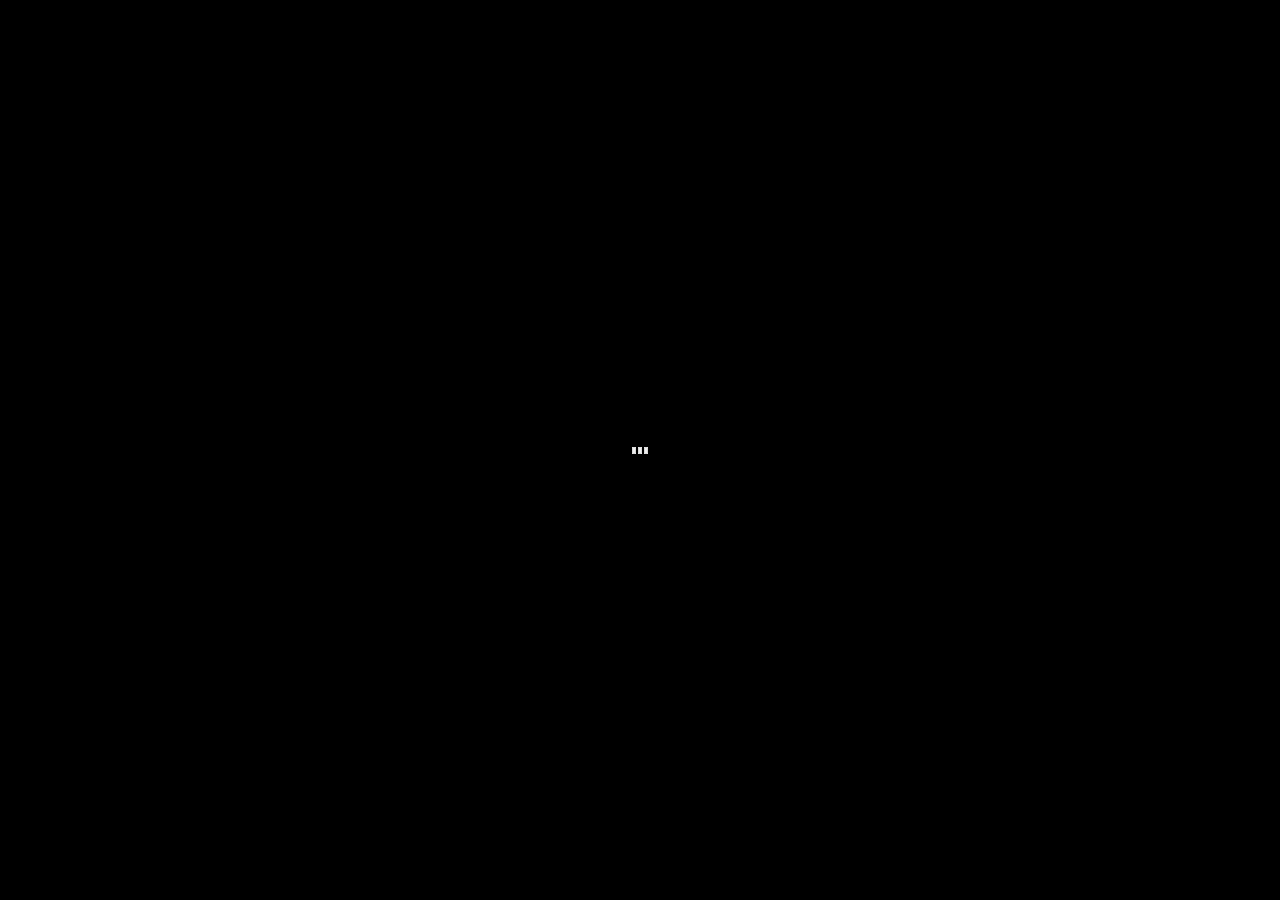
<file: parallaxDarktheme/index.html>
<!DOCTYPE html>
<!--[if lt IE 7]>      <html class="no-js lt-ie9 lt-ie8 lt-ie7"> <![endif]-->
<!--[if IE 7]>         <html class="no-js lt-ie9 lt-ie8"> <![endif]-->
<!--[if IE 8]>         <html class="no-js lt-ie9"> <![endif]-->
<!--[if gt IE 8]><!--> <html class="no-js"> <!--<![endif]-->
    <head>
        <meta charset="utf-8">
        <meta http-equiv="X-UA-Compatible" content="IE=edge,chrome=1">
        <title>PeduL</title>
        <meta name="description" content="">
        <meta name="viewport" content="width=device-width, initial-scale=1.0, maximum-scale=1.0" />

        <!-- Place favicon.ico and apple-touch-icon.png in the root directory -->

        <link rel="stylesheet" href="css/normalize.css">
        <link rel="stylesheet" href="css/main.css">
        <script src="js/vendor/modernizr-2.7.1.min.js"></script>
        <style type="text/css">
			.back-link a {
				color: #4ca340;
				text-decoration: none; 
				border-bottom: 1px #4ca340 solid;
			}
			.back-link a:hover,
			.back-link a:focus {
				color: #408536; 
				text-decoration: none;
				border-bottom: 1px #408536 solid;
			}
			h1 {
				height: 100%;
				/* The html and body elements cannot have any padding or margin. */
				margin: 0;
				font-size: 14px;
				font-family: 'Open Sans', sans-serif;
				color: #1c1d1e;
				font-size: 32px;
				margin-bottom: 3px;
			}
			h2 {
				color: #1c1d1e;
				font-family: 'Open Sans', sans-serif;
				font-weight: normal;
			}
			.entry-header .inner {
				text-align: left;
				margin: 0 auto 20px auto;
				width: 800px;
			}
			.entry-header { padding-top: 20px; background-color: #fff; width:100%; position: fixed; top: 0; left: 0; z-index: 999999}
		</style>
    </head>
    <body class="loading">
        <!--[if lt IE 7]>
            <p class="chromeframe">You are using an <strong>outdated</strong> browser. Please <a href="http://browsehappy.com/">upgrade your browser</a> or <a href="http://www.google.com/chromeframe/?redirect=true">activate Google Chrome Frame</a> to improve your experience.</p>
        <![endif]-->
       	
       	
       	
       	<main>
       	 
	        <section id="slide-1" class="homeSlide">
	        	<div class="bcg" data-center="background-position: 50% 0px;" data-top-bottom="background-position: 50% -100px;" data-anchor-target="#slide-1">
		        	<div class="hsContainer">
			    		<div class="hsContent" data-center="opacity: 1" data-106-top="opacity: 0" data-anchor-target="#slide-1 h2">
				    		<h2>Fade out elements before<br />they leave viewport</h2>
				    		<p>This slide moves background image at a slower speed then the page scroll. Text is fading out to opacity 0 at 106 pixels from the top.</p>
			    		</div>
		        	</div>
	        	</div>
		    </section>
		    
		    <section id="slide-2">
		    	<div class="bcg" data-0="background-color:rgb(1,27,59);" data-top="background-color:(0,0,0);"  data-anchor-target="#slide-2">
			    	<div class="hsContainer">
			    		<div class="hsContent">
				    		<h2 data-center="opacity: 1" data--200-bottom="opacity: 0" data-206-top="opacity: 1" data-106-top="opacity: 0" data-anchor-target="#slide-2 h2"><iframe title="Student Loan Debt Clock" width="310" height="150" 
marginwidth="0" marginheight="0" hspace="0" vspace="0" 
frameborder="0" scrolling="no" align="center" 
src="http://www.finaid.org/loans/studentloandebtclock.html"></iframe>
</h2>
				    		<p data-center="opacity: 1" data--200-bottom="opacity: 0" data-206-top="opacity: 1" data-106-top="opacity: 0" data-anchor-target="#slide-2 h2">Here we are changing the background color from blue to black. Text is fading in at 206 pixels from the bottom and fading out 106 pixels from the top.</p>
			    		</div>
		        	</div>
		    	</div>
		    </section>
<section id="slide-3" class="homeSlide">
	<div class="bcg" data-center="background-position: 0px 50%;" data-bottom-top="background-position: 0px 40%;" data-top-bottom="background-position: -40px 50%;" data-anchor-target="#slide-3">
    	<div class="hsContainer">
    		<div class="hsContent">
    			<div class="plaxEl" data-106-top="opacity: 0" data--30p-top="opacity: 1;" data--60p-top="opacity: 0;" data-bottom="opacity: 1; position: fixed; top: 206px; width: 100%; left: 0;"  data-anchor-target="#slide-3">
		    		<h2>Fixed element fading in and out</h2>
		    		<p><span class="bgBlack">Text is fixed 206 pixels from the top, while the background is moving 40 pixels to the left.</span></p>
		    		<p><span class="bgBlack">Or did you think that the scooter is driving off?</span></p>
	    		</div>
    		</div>
    	</div>
    	
    </div>
</section>
		    
		<section id="slide-4" class="homeSlide homeSlideTall">
			<div class="bcg" data-center="background-position: 50% 0px;" data-bottom-top="background-position: 50% 100px;" data-top-bottom="background-position: 50% -100px;" data-anchor-target="#slide-4">
				<div class="curtainContainer">
		
					<div class="curtain" data-bottom-top="opacity: 0" data-106-top="height: 1%; opacity: 0; top: -10%;" data-center="height: 100%; opacity: 0.5; top: 0%;" data-anchor-target="#slide-4">
					</div>
					<div class="copy" data-bottom-top="opacity: 0" data--100-bottom="opacity: 0" data--280-bottom="opacity: 1;" data-280-top="opacity: 1;" data-106-top="opacity: 0;" data-anchor-target="#slide-4 .copy">
						<h2>Curtain effect while you scroll</h2>
					</div>
					
				</div>
			</div>
		</section>
		    
		    <section id="slide-5" class="homeSlide homeSlideTall2">
		    	<div class="bcg">
			    	&nbsp;
		    	</div>
		    	<div class="bcg bcg2" data-bottom-top="opacity: 0;" data--33p-top="opacity: 0;" data--66p-top="opacity: 1;" data-anchor-target="#slide-5">
			    	<div class="hsContainer">
				    	<div class="hsContent" data-bottom-top="opacity: 0;" data-center="opacity: 1" data-anchor-target="#slide-5">
				    		<h2>Fixed element fading in and out</h2>
				    		<p>Showcase your beautiful images before blurring the scene and fading in your headline.</p>
			    		</div>
			    	</div>
		    	</div>
		    	<div class="bcg bcg3" data-300-bottom="opacity: 0;" data-100-bottom="opacity: 1;" data-anchor-target="#slide-5">
			    	<div class="hsContainer">
				    	<div class="hsContent" data-100-bottom="opacity: 0;" data-bottom="opacity: 1;" data-anchor-target="#slide-5">
				    		<h2>The End</h2>
				    		<p>Not enough parallax goodness? Let me know in the comments or hit me up at <a href="https://www.twitter.com/ihatetomatoes" target="_blank">@ihatetomatoes</a>.</p>
			    		</div>
			    	</div>
		    	</div>
		    </section>
		    
		</main>

        <script src="//ajax.googleapis.com/ajax/libs/jquery/1.9.1/jquery.min.js"></script>
        <script>window.jQuery || document.write('<script src="js/vendor/jquery-1.9.1.min.js"><\/script>')</script>
        <script src="js/imagesloaded.js"></script>
        <script src="js/skrollr.js"></script>
        <script src="js/_main.js"></script>

    </body>
</html>
</file>
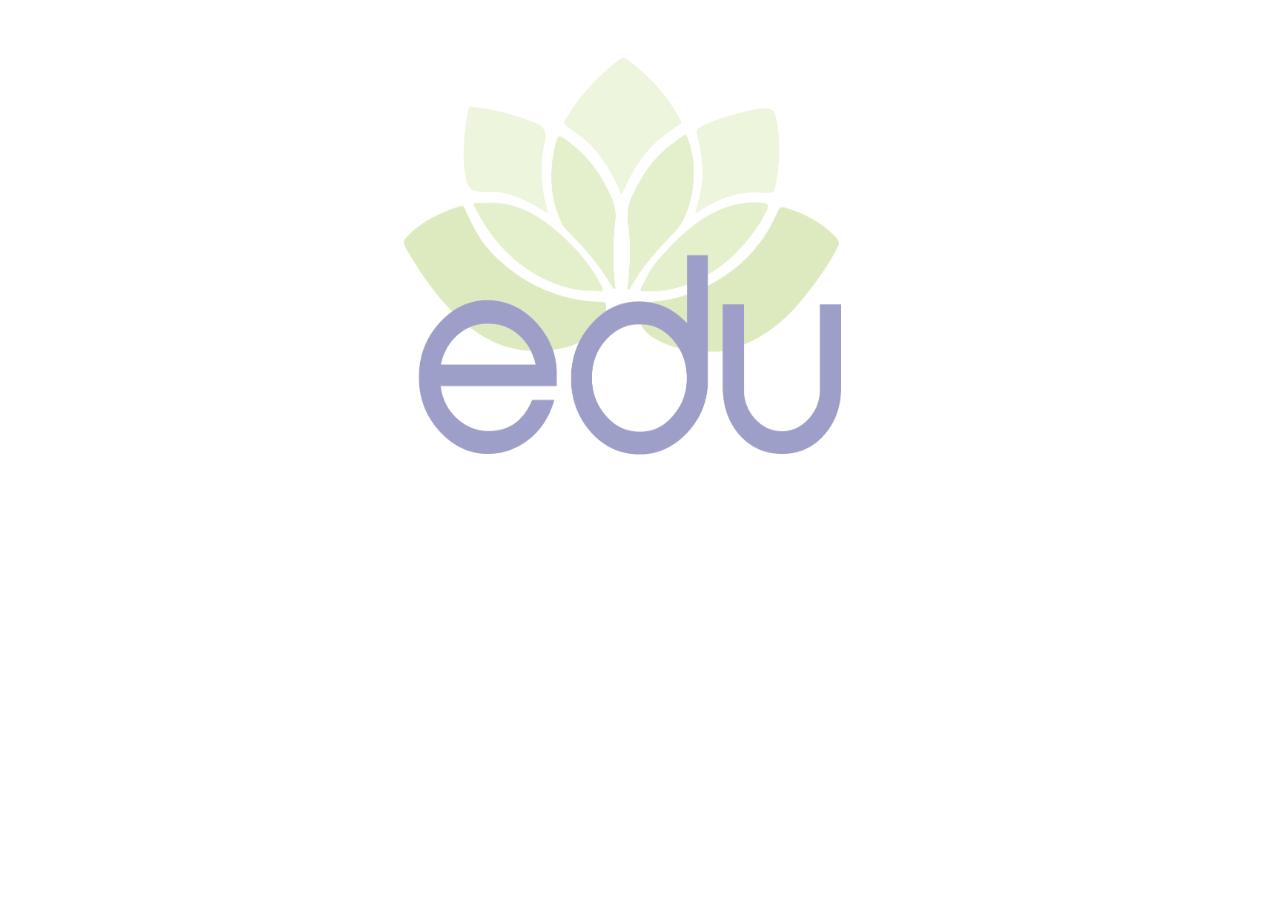
<file: animate.html>
<!DOCTYPE html>
<html>
<head>
  <link rel="stylesheet" href="css/main.css">
  <title>Pedul</title>
</head>
<body>
  <div id="container">
    <div id="edu"><img class="edupng" src="img/logos/EDU.png"></div>
    <div id="pandl"><img class="pandl" src="img/logos/PandL.png"></div>
  </div>
  <script type="text/javascript" src="js/jquery-3.1.0.js"></script>
  <script type="text/javascript" src="js/animate_logo.js"></script>
</body>
</html>
</file>
<file: parallaxDarktheme/css/main.css>
/*
 * HTML5 Boilerplate
 *
 * What follows is the result of much research on cross-browser styling.
 * Credit left inline and big thanks to Nicolas Gallagher, Jonathan Neal,
 * Kroc Camen, and the H5BP dev community and team.
 */

/* ==========================================================================
   Base styles: opinionated defaults
   ========================================================================== */

html,
button,
input,
select,
textarea {
    color: #222;
}

body {
    font-size: 1em;
    line-height: 1.4;
}

/*
 * Remove text-shadow in selection highlight: h5bp.com/i
 * These selection rule sets have to be separate.
 * Customize the background color to match your design.
 */

::-moz-selection {
    background: #b3d4fc;
    text-shadow: none;
}

::selection {
    background: #b3d4fc;
    text-shadow: none;
}

/*
 * A better looking default horizontal rule
 */

hr {
    display: block;
    height: 1px;
    border: 0;
    border-top: 1px solid #ccc;
    margin: 1em 0;
    padding: 0;
}

/*
 * Remove the gap between images and the bottom of their containers: h5bp.com/i/440
 */

img {
    vertical-align: middle;
}

/*
 * Remove default fieldset styles.
 */

fieldset {
    border: 0;
    margin: 0;
    padding: 0;
}

/*
 * Allow only vertical resizing of textareas.
 */

textarea {
    resize: vertical;
}

/* ==========================================================================
   Chrome Frame prompt
   ========================================================================== */

.chromeframe {
    margin: 0.2em 0;
    background: #ccc;
    color: #000;
    padding: 0.2em 0;
}

/* ==========================================================================
   Parallax Scroll
   ========================================================================== */
body, html {
	height: 100%;
	min-height: 100%;
	background-color: #000000;
}
body {
	
}
.no-js {
	padding-top: 106px;
}
h2 {
	margin-top: 0;
}
.loading {
	background: url('../img/ico_loading.gif') no-repeat center center;
}
section {
	min-width: 960px;
	opacity: 0;
}
.loaded section,
.no-js section {
	opacity: 1;
	-webkit-transition: opacity 300ms ease-out;
	-moz-transition: opacity 300ms ease-out;
	transition: opacity 300ms ease-out;
}
main {
	overflow-x: hidden;
}

.bcg {
	background-position: center center;
	background-repeat: no-repeat;
	background-attachment: fixed;
	background-size: cover;
	height: 100%;
	width: 100%;
}

/* Slide 1 */
#slide-1 .bcg {background-image:url('../img/bcg_slide-1.jpg')}

/* Slide 2 */
#slide-2 .bcg {background: none; background-color: #010101; height: 310px; text-align: center}

/* Slide 3 */
#slide-3 .bcg {background-image:url('../img/bcg_slide-3.jpg')}


/* Slide 4 */
.curtainContainer {width: 100%; height: 100%; position: relative;}
.curtainContainer .curtain {width: 300%; height: 1px; background-color: #000000; position: absolute; top: 25%; left: 0; opacity: 0}
.curtainContainer .copy {position: absolute; bottom: 30%; left: 0; width: 100%; text-align: center;}

#slide-4 .bcg {background-image:url('../img/bcg_slide-4.jpg')}

/* Slide 5 */
#slide-5 {position: relative;}
#slide-5 .bcg {background-image:url('../img/bcg_slide-5.jpg')}
#slide-5 .bcg2 {background-image:url('../img/bcg_slide-5b.jpg'); position: fixed; bottom: 0; left: 0; opacity: 0; z-index: 1}
#slide-5 .bcg3 {background: none; background-color: #010101; z-index: 2;  position: fixed; bottom: 0; left: 0; opacity: 0; z-index: 2}

.hsContainer {
	display: table;
	table-layout: fixed;
	width: 100%;
	height: 100%;
	overflow: hidden;
	position: relative;
}

.hsContent {
	max-width: 450px;
	margin: -150px auto 0 auto;
	display: table-cell;
	vertical-align: middle;
	color: #ebebeb;
	padding: 0 8%;
	text-align: center
}
	.hsContent h2,
	.copy h2 {
		color: #ffffff;
		font-size: 45px;
		line-height: 48px;
		margin-bottom: 12px;
	}
	.hsContent p {
		width: 400px;
		margin: 0 auto;
		color: #b2b2b2;
	}
	.hsContent a {
		color: #b2b2b2;
		text-decoration: underline;
	}
	.bgBlack {
		background-color: rgba(0,0,0,0.75);
		padding: 3px 10px;
	}







/* ==========================================================================
   Helper classes
   ========================================================================== */

/*
 * Image replacement
 */

.ir {
    background-color: transparent;
    border: 0;
    overflow: hidden;
    /* IE 6/7 fallback */
    *text-indent: -9999px;
}

.ir:before {
    content: "";
    display: block;
    width: 0;
    height: 150%;
}

/*
 * Hide from both screenreaders and browsers: h5bp.com/u
 */

.hidden {
    display: none !important;
    visibility: hidden;
}

/*
 * Hide only visually, but have it available for screenreaders: h5bp.com/v
 */

.visuallyhidden {
    border: 0;
    clip: rect(0 0 0 0);
    height: 1px;
    margin: -1px;
    overflow: hidden;
    padding: 0;
    position: absolute;
    width: 1px;
}

/*
 * Extends the .visuallyhidden class to allow the element to be focusable
 * when navigated to via the keyboard: h5bp.com/p
 */

.visuallyhidden.focusable:active,
.visuallyhidden.focusable:focus {
    clip: auto;
    height: auto;
    margin: 0;
    overflow: visible;
    position: static;
    width: auto;
}

/*
 * Hide visually and from screenreaders, but maintain layout
 */

.invisible {
    visibility: hidden;
}

/*
 * Clearfix: contain floats
 *
 * For modern browsers
 * 1. The space content is one way to avoid an Opera bug when the
 *    `contenteditable` attribute is included anywhere else in the document.
 *    Otherwise it causes space to appear at the top and bottom of elements
 *    that receive the `clearfix` class.
 * 2. The use of `table` rather than `block` is only necessary if using
 *    `:before` to contain the top-margins of child elements.
 */

.clearfix:before,
.clearfix:after {
    content: " "; /* 1 */
    display: table; /* 2 */
}

.clearfix:after {
    clear: both;
}

/*
 * For IE 6/7 only
 * Include this rule to trigger hasLayout and contain floats.
 */

.clearfix {
    *zoom: 1;
}

/* ==========================================================================
   EXAMPLE Media Queries for Responsive Design.
   These examples override the primary ('mobile first') styles.
   Modify as content requires.
   ========================================================================== */

@media only screen and (min-width: 35em) {
    /* Style adjustments for viewports that meet the condition */
}

@media print,
       (-o-min-device-pixel-ratio: 5/4),
       (-webkit-min-device-pixel-ratio: 1.25),
       (min-resolution: 120dpi) {
    /* Style adjustments for high resolution devices */
}

/* ==========================================================================
   Print styles.
   Inlined to avoid required HTTP connection: h5bp.com/r
   ========================================================================== */

@media print {
    * {
        background: transparent !important;
        color: #000 !important; /* Black prints faster: h5bp.com/s */
        box-shadow: none !important;
        text-shadow: none !important;
    }

    a,
    a:visited {
        text-decoration: underline;
    }

    a[href]:after {
        content: " (" attr(href) ")";
    }

    abbr[title]:after {
        content: " (" attr(title) ")";
    }

    /*
     * Don't show links for images, or javascript/internal links
     */

    .ir a:after,
    a[href^="javascript:"]:after,
    a[href^="#"]:after {
        content: "";
    }

    pre,
    blockquote {
        border: 1px solid #999;
        page-break-inside: avoid;
    }

    thead {
        display: table-header-group; /* h5bp.com/t */
    }

    tr,
    img {
        page-break-inside: avoid;
    }

    img {
        max-width: 100% !important;
    }

    @page {
        margin: 0.5cm;
    }

    p,
    h2,
    h3 {
        orphans: 3;
        widows: 3;
    }

    h2,
    h3 {
        page-break-after: avoid;
    }
}
</file>
<file: css/main.css>
html {
  background-color: #fff;
}

#fade_pedul_logo {
  max-width: 100px;
  height: 90px;
  margin-left: -30px;
  margin-top: -3px;
}

.hidden * {
  display: none;
}

/*opening fade in and out logo*/
#pedul_logo_container {
  height: 1000px;
  margin-left: auto;
  margin-right: auto;
  width: 800px;
  font-color: blue;
}

#container {
  margin-left: auto;
  margin-right: auto;
  width: 800px;
}

.edupng, .pandl {
  height: 400px;
  width: 450px;
  margin: 0;
}


img.pandl{
  width: 680px;
  margin-left: 55px;
  margin-right: 50px;
  margin-top: -385px;
}

img.edupng {
  margin-top: 50px;
  margin-left: 160px;
}

  .address, .phone_number { 
    font-family: Montserrat, "Helvetica Neue", Helvetica, Arial, sans-serif;
  }

@media screen and (max-width: 600px) {  

  header {
    background: linear-gradient(
      180deg,
      rgba(255, 255, 255, 0.8),
      rgba(0, 0, 0, 0.3)
      ), url(../img/header/brick_path_crop_two.jpeg);
  }

  #pedul_logo_container {
    height: 700px;
    margin-left: 42px;
    margin-right: auto;
    width: 300px;
  }

  #tagline.intro-heading {
    color: black;
    border-radius: 2px;
/*    background-color: rgba(255, 255, 255, 0.4);*/
    padding: 3px;
  }

  #fade_pedul_logo {
    margin-left: 90px;
  }

  img.edupng {
    margin-top: 160px;
    margin-left: 86px;
  }
  
  img.pandl {
    width: 220px;
    margin-top: -130px;
    margin-left: 53px
  }

  div.pandl {
    margin-bottom: 60px;
  }

  .address, .phone_number { 
    margin-top: 10px;
    margin-right: 50px;
    margin-left: auto;
    font-family: Montserrat, "Helvetica Neue", Helvetica, Arial, sans-serif;
  }

  .edupng, .pandl {
    height: 200px;
    width: 150px;
  }

  #institution, #money, #corporate, #points {
    padding-right: 25px;
    padding-left: 25px;
    margin-left: 0px;
  }

  #we_offer {
    text-align: center;
    padding-right: 45px;
    padding-left: 45px;
  }

  h2#tagline {
    font-size: 35px;
  }

  .container>.navbar-header {
    margin-left: -85px;
    margin-top: 15px;
  }

  h2#tagline.intro-heading {
    margin: 0;
  }

  #mc_embed_signup form {
    margin-top: 25px;
  }

  header {
    padding-top: 90px;
    padding-right: 25px;
    padding-left: 25px;
  }

  .navbar-fixed-top {
    position: absolute;
  }

  header .intro-text .intro-heading {
    position: relative;
    line-height: 0px;
    margin-bottom: 405px;
    margin-top: 500px;
  }

  .intro-heading {
    font-family: 'Montserrat', sans-serif;
    font-weight: lighter;
    text-transform: lowercase;
    font-size: 30px;
    color: #222;
    margin-bottom: 70px;
    margin-left: 35px;
  }
}

@media screen and (max-width: 400px) {  
  
  img.edupng {
    margin-top: 160px;
    margin-left: 72px;
  }
  
  img.pandl {
    width: 220px;
    margin-top: -130px;
    margin-left: 40px
  }

  .intro-heading {
    margin: 0 auto;
    margin-right: 20px;
    margin-left: 0;
  }
}


video {
   position: fixed;
   right: 0;
   bottom: 0;
   min-width: 100%;
   min-height: 100%;
   width: auto;
   height: auto;
   z-index: -100;
   background: url('') no-repeat;
   background-size: cover;
   transition: 1s opacity;
}

.fullscreen-bg .overlay {
    height: 100%;
    width: 100%;
    position: fixed;
    top: 0px;
    left: 0px;
    z-index: 1;
    background: #FF5005;
    opacity: 0.105;
}

@media screen and (max-device-width: 800px) {
  .fullscreen-bg{
    background: linear-gradient(
      rgba(29, 35, 42, 0.1),
      rgba(29, 35, 42, 0.1)
      ),
    url(http://www.pedul.io/vid/LibraryIndoor.gif) no-repeat;
    height: 100%;
    background-size: cover;
    position: relative;
    overflow: hidden;
  }
}

.pulse {
  height: 200px;
  width: 300px;
  top: 40%;
  left: 40%;
  position: fixed;
  z-index: 3;
   -webkit-animation: pulsate 1s;
    -webkit-animation-iteration-count: infinite; 
}

#circle {
  width: 350px;
  height: 350px;
  background: white;
  position: fixed;
  top: 31%;
  left: 38%;
  opacity: 0.3;
  -moz-border-radius: 50px;
  -webkit-border-radius: 50px;
  border-radius: 350px;
}


@-webkit-keyframes pulsate {
    0% {-webkit-transform: scale(0.1, 0.1); opacity: 0.0;}
    50% {opacity: 1.0;}
    100% {-webkit-transform: scale(1.2, 1.2); opacity: 0.0;}
}
</file>
